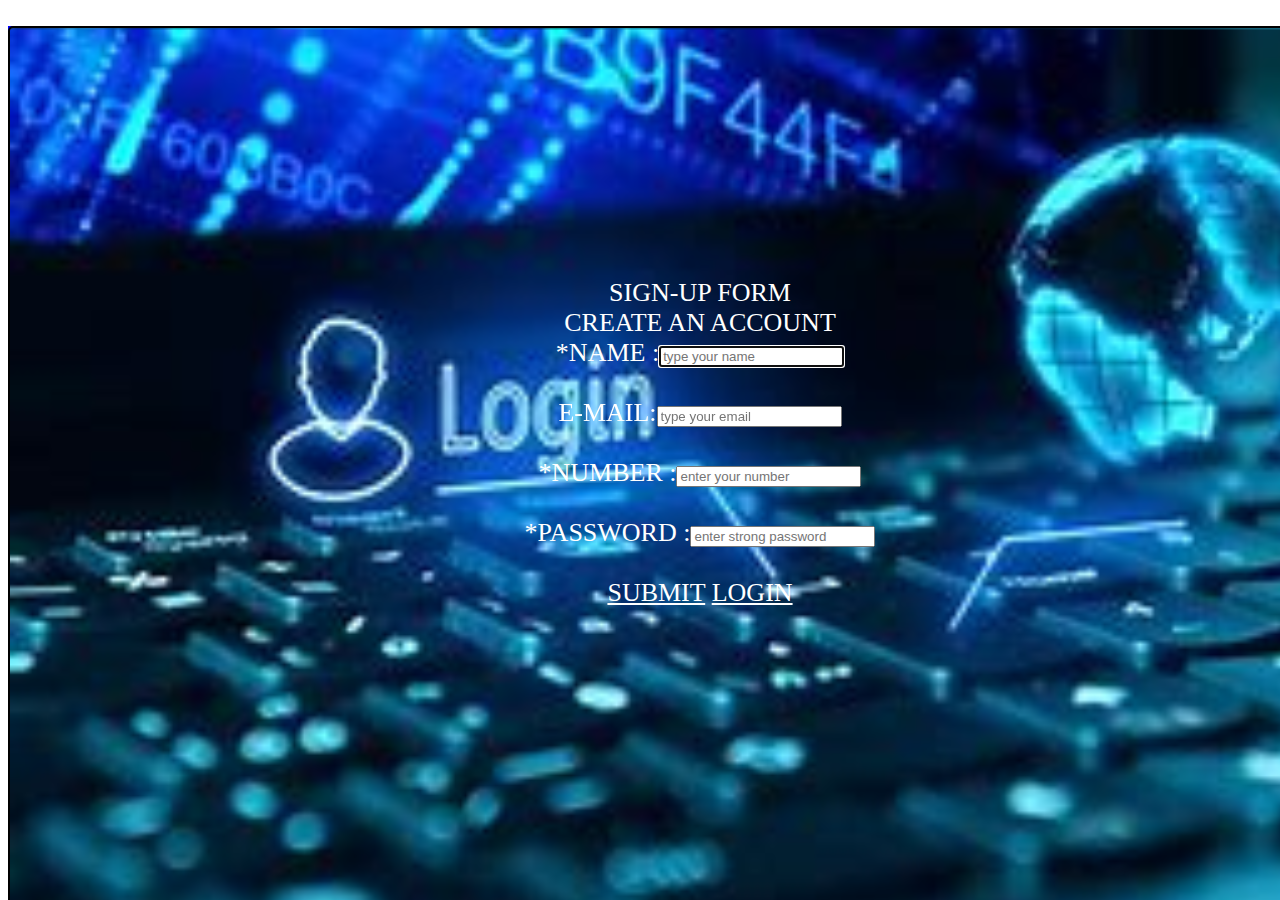
<file: hackthon mpgi/index.html>
<!DOCTYPE html>
<html lang="en">
<head>
    <meta charset="UTF-8">
    <meta name="viewport" content="width=device-width, initial-scale=1.0">
    <title>Document</title>
    <link rel="stylesheet" href="style.css">
</head>
<body>
    <img sr="https://www.bing.com/images/search?view=detailV2&ccid=mRhfUbyy&id=DDED85163BB08D3798C987C9B703E6D61E5BB79B&thid=OIP.mRhfUbyylqsPd5DeDBz2qwHaE7&mediaurl=https%3a%2f%2flive.staticflickr.com%2f7034%2f6805937573_e6ccf6029c_z.jpg&exph=426&expw=640&q=atajmahal+sunset+image&simid=608043588714963905&FORM=IRPRST&ck=CB461BF4D1320219897586B3FD45044C&selectedIndex=34">
    <div class="box1">
        <div class="signup" >
            <form>
                
                    <legend>Sign-Up form</legend>
                <legend>Create An Account</legend>
                *Name :<input type="text"  placeholder="type your name"  autofocus="" required="">
                <br>
                <br>
                E-mail:<input type="e-mail"  placeholder="type your email"  autofocus="">
                <br>
                <br>
                *Number :<input type="number"  placeholder="enter your number"  autofocus="" required="">
                <br>
                <br>
                *Password :<input type="password"  placeholder="enter strong password"  autofocus="" required="">
                <br>
                <br>
                <label for id="submit"></label>
                <a href="content.html">Submit</a> 
                <a href="login.html"> login </a>   
               
                
            </form>
        </div>
    </div>
    
   <script src="app.js"></script>
</body>
</html>
</file>
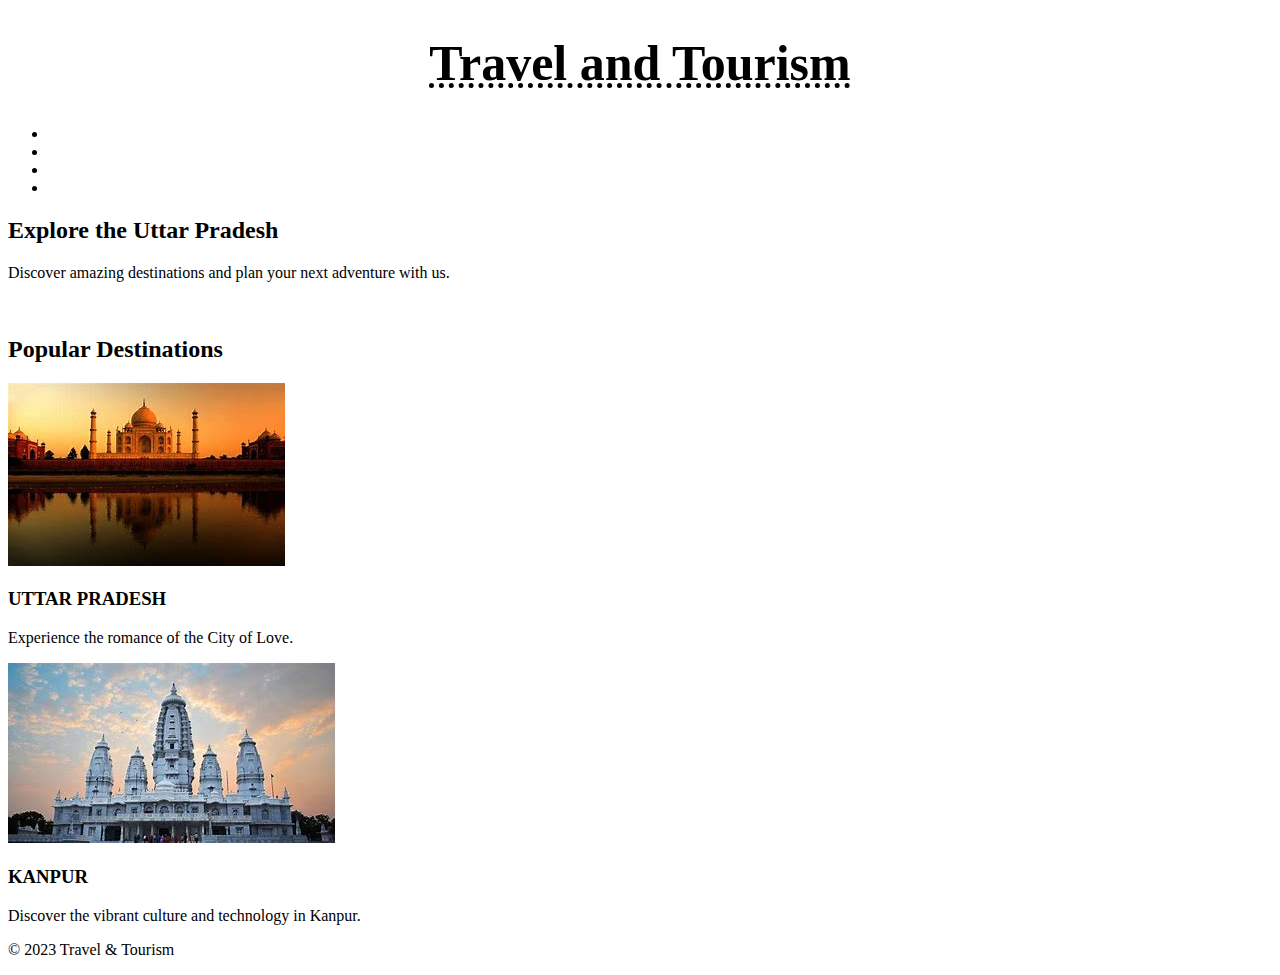
<file: hackthon mpgi/content.HTML>
<!DOCTYPE html>
<html lang="en">
<head>
    <meta charset="UTF-8">
    <meta name="viewport" content="width=device-width, initial-scale=1.0">
    <title>Travel and Tourism</title>
    <link rel="stylesheet" href="style.css">
   
</head>
<body>
    <header>
        <nav>
            <h1>Travel and Tourism</h1>
            
            <ul class="nav-links">
                <li><a href="#">Home</a></li>
                <li><a href="#">Destinations</a></li>
                <li><a href="#">Tours</a></li>
                <li><a href="#">Contact</a></li>
            </ul>
        </nav>
    </header>

    <section class="hero">
        <h2>Explore the Uttar Pradesh</h2>
        <p>Discover amazing destinations and plan your next adventure with us.</p>
        <a href="#" class="cta-button">Explore Now</a>
    </section>

    <section class="destinations">
        <h2>Popular Destinations</h2>
        <div class="destination-card">
            <img src="[data-uri]" alt="UTTAR PRADESH">
            <h3>UTTAR PRADESH</h3>
            <p>Experience the romance of the City of Love.</p>
        </div>
        <div class="destination-card">
            <img src="[data-uri]" alt="KANPUR">
            <h3>KANPUR</h3>
            <p>Discover the vibrant culture and technology in Kanpur.</p>
        </div>
        <!-- Add more destination cards as needed -->
    </section>

    <footer>
        <p>&copy; 2023 Travel & Tourism</p>
    </footer>
</body>
</html>
</file>
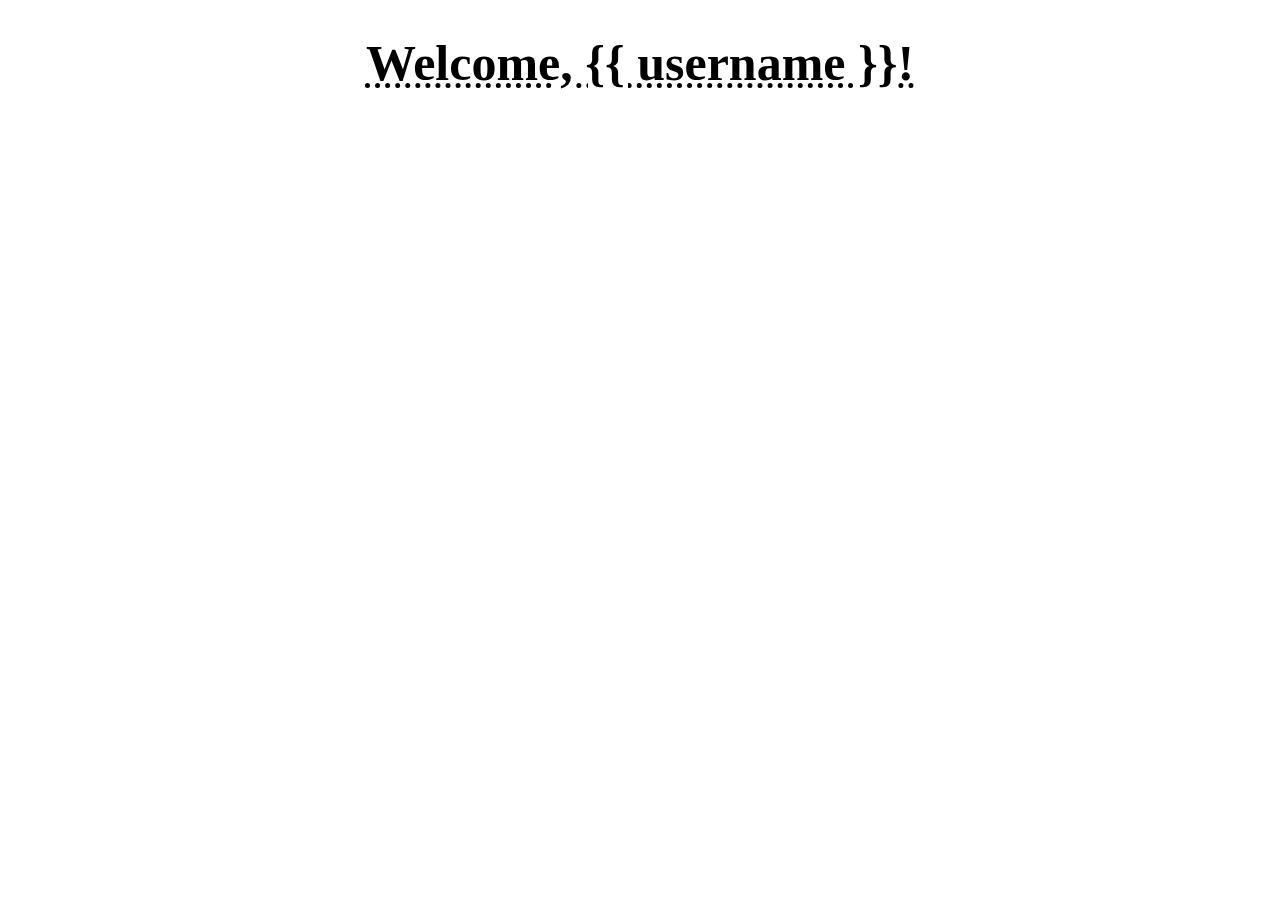
<file: hackthon mpgi/signup.html>
<!DOCTYPE html>
<html>
<head>
    <title>Home</title>
</head>
<body>
    <h1>Welcome, {{ username }}!</h1>
    <a href="/logout">Logout</a>
    <link rel="stylesheet" href="style.css">
</body>
</html>
</file>
<file: hackthon mpgi/style.css>
.box1{
    background-color:blue;
    height:800px;
    width:1000px;
    position:fixed;
    
}
.signup{
    
    color:white;
    height:1000px;
    width:1500px;
     background-image:url("[data-uri]");
     background-size:contain;
    background-color:white;
    border:2px solid black;
    border-radius:5px;

}

form{
    text-transform:uppercase;
    font-size:26px;
   text-align:center;
   margin-top:250px;
   margin-right:120px;
   
}
h1{
    font-size:50px;
    text-align:center;
    text-decoration:dotted underline;
}

a{
    color:white;
}
</file>
